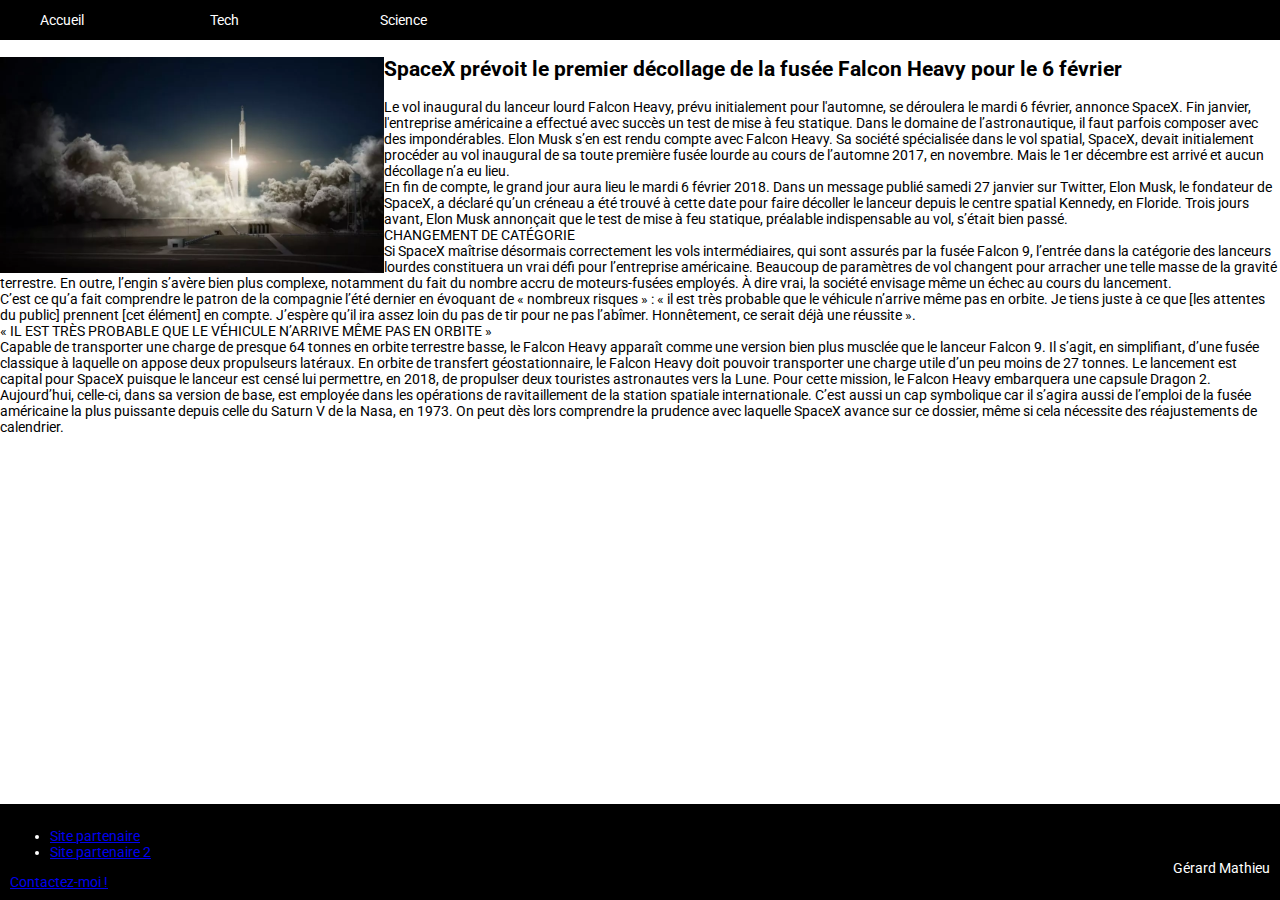
<file: Exercice/articles/science/article1.html>
<!DOCTYPE html>
<html lang="en">
<head>
    <meta charset="UTF-8">
    <meta http-equiv="X-UA-Compatible" content="IE=edge">
    <meta name="viewport" content="width=device-width, initial-scale=1.0">
    <link href="../../css/main.css" rel="stylesheet">
    <link rel="preconnect" href="https://fonts.googleapis.com">
    <link rel="preconnect" href="https://fonts.gstatic.com" crossorigin>
    <link href="https://fonts.googleapis.com/css2?family=Roboto&display=swap" rel="stylesheet"> 
    <title>SpaceX prévoit le premier décollage de la fusée Falcon Heavy pour le 6 février</title>
</head>
<body>
    <header>
        <ul>
            <li>
                <a href="../../index.html">Accueil</a> 
            </li>
            <li>
                <a href="../tech/tech.html">Tech</a>
            </li>
            <li>  
                <a href="science.html">Science</a>
            </li>  
        </ul>
    </header>

    <main>

        <div class="article"><img src="../../images/fusee.webp" width="400px">
        <p>
            <h2>SpaceX prévoit le premier décollage de la fusée Falcon Heavy pour le 6 février</h2>

Le vol inaugural du lanceur lourd Falcon Heavy, prévu initialement pour l'automne, se déroulera le mardi 6 février, annonce SpaceX. Fin janvier, l'entreprise américaine a effectué avec succès un test de mise à feu statique.

Dans le domaine de l’astronautique, il faut parfois composer avec des impondérables. Elon Musk s’en est rendu compte avec Falcon Heavy. Sa société spécialisée dans le vol spatial, SpaceX, devait initialement procéder au vol inaugural de sa toute première fusée lourde au cours de l’automne 2017, en novembre. Mais le 1er décembre est arrivé et aucun décollage n’a eu lieu.</br>

En fin de compte, le grand jour aura lieu le mardi 6 février 2018. Dans un message publié samedi 27 janvier sur Twitter, Elon Musk, le fondateur de SpaceX, a déclaré qu’un créneau a été trouvé à cette date pour faire décoller le lanceur depuis le centre spatial Kennedy, en Floride. Trois jours avant, Elon Musk annonçait que le test de mise à feu statique, préalable indispensable au vol, s’était bien passé.</br>

CHANGEMENT DE CATÉGORIE </br>

Si SpaceX maîtrise désormais correctement les vols intermédiaires, qui sont assurés par la fusée Falcon 9, l’entrée dans la catégorie des lanceurs lourdes constituera un vrai défi pour l’entreprise américaine. Beaucoup de paramètres de vol changent pour arracher une telle masse de la gravité terrestre. En outre, l’engin s’avère bien plus complexe, notamment du fait du nombre accru de moteurs-fusées employés.

À dire vrai, la société envisage même un échec au cours du lancement.</br>

C’est ce qu’a fait comprendre le patron de la compagnie l’été dernier en évoquant de « nombreux risques » : « il est très probable que le véhicule n’arrive même pas en orbite. Je tiens juste à ce que [les attentes du public] prennent [cet élément] en compte. J’espère qu’il ira assez loin du pas de tir pour ne pas l’abîmer. Honnêtement, ce serait déjà une réussite ». </br>

« IL EST TRÈS PROBABLE QUE LE VÉHICULE N’ARRIVE MÊME PAS EN ORBITE »</br>

Capable de transporter une charge de presque 64 tonnes en orbite terrestre basse, le Falcon Heavy apparaît comme une version bien plus musclée que le lanceur Falcon 9. Il s’agit, en simplifiant, d’une fusée classique à laquelle on appose deux propulseurs latéraux. En orbite de transfert géostationnaire, le Falcon Heavy doit pouvoir transporter une charge utile d’un peu moins de 27 tonnes.

Le lancement est capital pour SpaceX puisque le lanceur est censé lui permettre, en 2018, de propulser deux touristes astronautes vers la Lune. Pour cette mission, le Falcon Heavy embarquera une capsule Dragon 2. Aujourd’hui, celle-ci, dans sa version de base, est employée dans les opérations de ravitaillement de la station spatiale internationale.

C’est aussi un cap symbolique car il s’agira aussi de l’emploi de la fusée américaine la plus puissante depuis celle du Saturn V de la Nasa, en 1973. On peut dès lors comprendre la prudence avec laquelle SpaceX avance sur ce dossier, même si cela nécessite des réajustements de calendrier.
        </p></div>
    </main>

    <footer>
        <ul>
            <li>
                <a href="#">Site partenaire</a>
            </li>
            <li>
                <a href="#">Site partenaire 2</a>
            </li>
        </ul>
        <p>Gérard Mathieu</p>
        <a href="mailto:mathieu2991@gmail.com">Contactez-moi !</a>
    </footer>
</body>
</html>
</file>
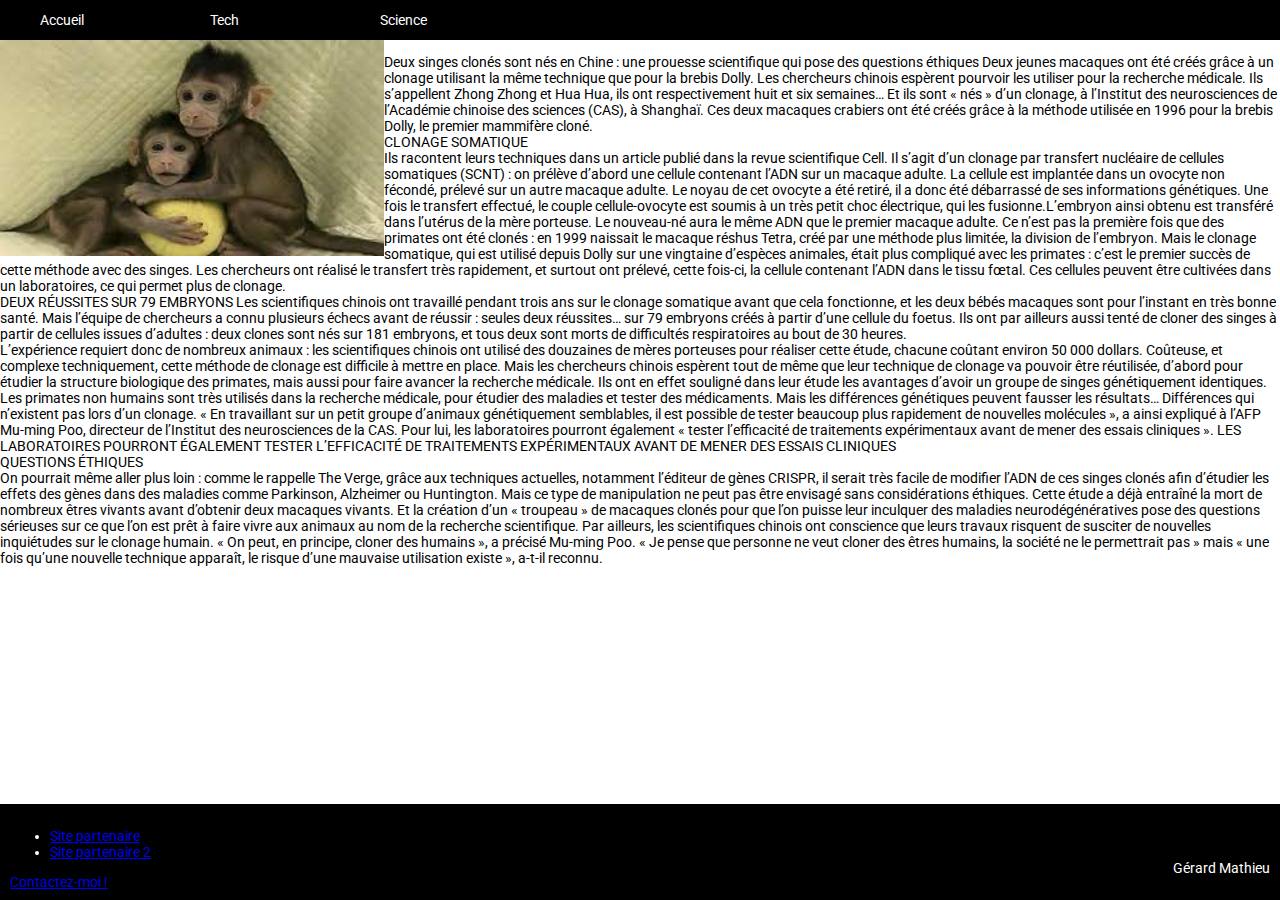
<file: Exercice/articles/science/article2.html>
<!DOCTYPE html>
<html lang="en">
<head>
    <meta charset="UTF-8">
    <meta http-equiv="X-UA-Compatible" content="IE=edge">
    <meta name="viewport" content="width=device-width, initial-scale=1.0">
    <link href="../../css/main.css" rel="stylesheet">
    <link rel="preconnect" href="https://fonts.googleapis.com">
    <link rel="preconnect" href="https://fonts.gstatic.com" crossorigin>
    <link href="https://fonts.googleapis.com/css2?family=Roboto&display=swap" rel="stylesheet"> 
    <title>Deux singes clonés sont nés en Chine : une prouesse scientifique qui pose des questions éthiques</title>
</head>
<body>
    <header>
        <ul>
            <li>
                <a href="../../index.html">Accueil</a> 
            </li>
            <li>
                <a href="../tech/tech.html">Tech</a>
            </li>
            <li>  
                <a href="science.html">Science</a>
            </li>  
        </ul>
    </header>

    <main>

        <img src="../../images/singes.jpeg" width="400px">
        <p>
            Deux singes clonés sont nés en Chine : une prouesse scientifique qui pose des questions éthiques

            Deux jeunes macaques ont été créés grâce à un clonage utilisant la même technique que pour la brebis Dolly. Les chercheurs chinois espèrent pourvoir les utiliser pour la recherche médicale.
            
            Ils s’appellent Zhong Zhong et Hua Hua, ils ont respectivement huit et six semaines… Et ils sont « nés » d’un clonage, à l’Institut des neurosciences de l’Académie chinoise des sciences (CAS), à Shanghaï. Ces deux macaques crabiers ont été créés grâce à la méthode utilisée en 1996 pour la brebis Dolly, le premier mammifère cloné.</br>
            
            CLONAGE SOMATIQUE </br>
            
            Ils racontent leurs techniques dans un article publié dans la revue scientifique Cell. Il s’agit d’un clonage par transfert nucléaire de cellules somatiques (SCNT) : on prélève d’abord une cellule contenant l’ADN sur un macaque adulte. La cellule est implantée dans un ovocyte non fécondé, prélevé sur un autre macaque adulte. Le noyau de cet ovocyte a été retiré, il a donc été débarrassé de ses informations génétiques.
            
            Une fois le transfert effectué, le couple cellule-ovocyte est soumis à un très petit choc électrique, qui les fusionne.L’embryon ainsi obtenu est transféré dans l’utérus de la mère porteuse. Le nouveau-né aura le même ADN que le premier macaque adulte.
            
            Ce n’est pas la première fois que des primates ont été clonés : en 1999 naissait le macaque réshus Tetra, créé par une méthode plus limitée, la division de l’embryon. Mais le clonage somatique, qui est utilisé depuis Dolly sur une vingtaine d’espèces animales, était plus compliqué avec les primates : c’est le premier succès de cette méthode avec des singes. Les chercheurs ont réalisé le transfert très rapidement, et surtout ont prélevé, cette fois-ci, la cellule contenant l’ADN dans le tissu fœtal. Ces cellules peuvent être cultivées dans un laboratoires, ce qui permet plus de clonage.</br>
            
            DEUX RÉUSSITES SUR 79 EMBRYONS
            
            Les scientifiques chinois ont travaillé pendant trois ans sur le clonage somatique avant que cela fonctionne, et les deux bébés macaques sont pour l’instant en très bonne santé. Mais l’équipe de chercheurs a connu plusieurs échecs avant de réussir : seules deux réussites… sur 79 embryons créés à partir d’une cellule du foetus. Ils ont par ailleurs aussi tenté de cloner des singes à partir de cellules issues d’adultes : deux clones sont nés sur 181 embryons, et tous deux sont morts de difficultés respiratoires au bout de 30 heures.</br>
            
            L’expérience requiert donc de nombreux animaux : les scientifiques chinois ont utilisé des douzaines de mères porteuses pour réaliser cette étude, chacune coûtant environ 50 000 dollars. Coûteuse, et complexe techniquement, cette méthode de clonage est difficile à mettre en place. Mais les chercheurs chinois espèrent tout de même que leur technique de clonage va pouvoir être réutilisée, d’abord pour étudier la structure biologique des primates, mais aussi pour faire avancer la recherche médicale.
            
            Ils ont en effet souligné dans leur étude les avantages d’avoir un groupe de singes génétiquement identiques. Les primates non humains sont très utilisés dans la recherche médicale, pour étudier des maladies et tester des médicaments. Mais les différences génétiques peuvent fausser les résultats… Différences qui n’existent pas lors d’un clonage.
            
            « En travaillant sur un petit groupe d’animaux génétiquement semblables, il est possible de tester beaucoup plus rapidement de nouvelles molécules  », a ainsi expliqué à l’AFP Mu-ming Poo, directeur de l’Institut des neurosciences de la CAS. Pour lui, les laboratoires pourront également « tester l’efficacité de traitements expérimentaux avant de mener des essais cliniques  ».
            
            LES LABORATOIRES POURRONT ÉGALEMENT TESTER L’EFFICACITÉ DE TRAITEMENTS EXPÉRIMENTAUX AVANT DE MENER DES ESSAIS CLINIQUES</br>
            
            QUESTIONS ÉTHIQUES</br>
            On pourrait même aller plus loin : comme le rappelle The Verge, grâce aux techniques actuelles, notamment l’éditeur de gènes CRISPR, il serait très facile de modifier l’ADN de ces singes clonés afin d’étudier les effets des gènes dans des maladies comme Parkinson, Alzheimer ou Huntington.
            
            Mais ce type de manipulation ne peut pas être envisagé sans considérations éthiques. Cette étude a déjà entraîné la mort de nombreux êtres vivants avant d’obtenir deux macaques vivants. Et la création d’un « troupeau » de macaques clonés pour que l’on puisse leur inculquer des maladies neurodégénératives pose des questions sérieuses sur ce que l’on est prêt à faire vivre aux animaux au nom de la recherche scientifique.
            
            Par ailleurs, les scientifiques chinois ont conscience que leurs travaux risquent de susciter de nouvelles inquiétudes sur le clonage humain. « On peut, en principe, cloner des humains  », a précisé Mu-ming Poo. « Je pense que personne ne veut cloner des êtres humains, la société ne le permettrait pas  » mais « une fois qu’une nouvelle technique apparaît, le risque d’une mauvaise utilisation existe  », a-t-il reconnu.
        </p>
    </main>

    <footer>
        <ul>
            <li>
                <a href="#">Site partenaire</a>
            </li>
            <li>
                <a href="#">Site partenaire 2</a>
            </li>
        </ul>
        <p>Gérard Mathieu</p>
        <a href="mailto:mathieu2991@gmail.com">Contactez-moi !</a>
    </footer>
</body>
</html>
</file>
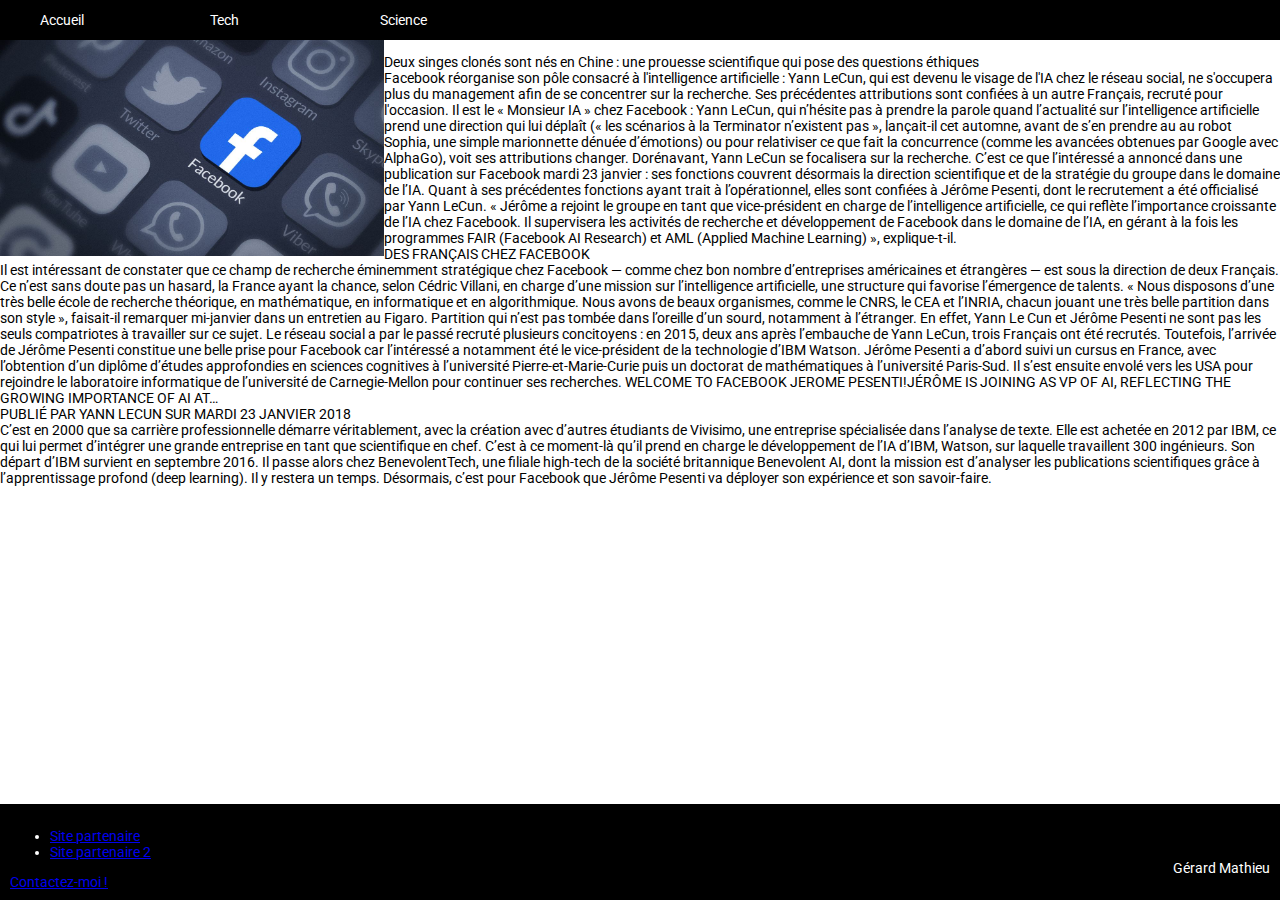
<file: Exercice/articles/science/article3.html>
<!DOCTYPE html>
<html lang="en">
<head>
    <meta charset="UTF-8">
    <meta http-equiv="X-UA-Compatible" content="IE=edge">
    <meta name="viewport" content="width=device-width, initial-scale=1.0">
    <link href="../../css/main.css" rel="stylesheet">
    <link rel="preconnect" href="https://fonts.googleapis.com">
    <link rel="preconnect" href="https://fonts.gstatic.com" crossorigin>
    <link href="https://fonts.googleapis.com/css2?family=Roboto&display=swap" rel="stylesheet"> 
    <title>Facebook fait appel à un autre Français pour diriger ses travaux en intelligence artificielle</title>
</head>
<body>
    <header>
        <ul>
            <li>
                <a href="../../index.html">Accueil</a> 
            </li>
            <li>
                <a href="../tech/tech.html">Tech</a>
            </li>
            <li>  
                <a href="science.html">Science</a>
            </li>  
        </ul>
    </header>

    <main>

        <img src="../../images/facebook.jpeg" width="400px">
        <p>
            Deux singes clonés sont nés en Chine : une prouesse scientifique qui pose des questions éthiques </br>

Facebook réorganise son pôle consacré à l'intelligence artificielle : Yann LeCun, qui est devenu le visage de l'IA chez le réseau social, ne s'occupera plus du management afin de se concentrer sur la recherche. Ses précédentes attributions sont confiées à un autre Français, recruté pour l'occasion.

Il est le « Monsieur IA » chez Facebook : Yann LeCun, qui n’hésite pas à prendre la parole quand l’actualité sur l’intelligence artificielle prend une direction qui lui déplaît (« les scénarios à la Terminator n’existent pas », lançait-il cet automne, avant de s’en prendre au au robot Sophia, une simple marionnette dénuée d’émotions) ou pour relativiser ce que fait la concurrence (comme les avancées obtenues par Google avec AlphaGo), voit ses attributions changer.

Dorénavant, Yann LeCun se focalisera sur la recherche. C’est ce que l’intéressé a annoncé dans une publication sur Facebook mardi 23 janvier : ses fonctions couvrent désormais la direction scientifique et de la stratégie du groupe dans le domaine de l’IA. Quant à ses précédentes fonctions ayant trait à l’opérationnel, elles sont confiées à Jérôme Pesenti, dont le recrutement a été officialisé par Yann LeCun.

« Jérôme a rejoint le groupe en tant que vice-président en charge de l’intelligence artificielle, ce qui reflète l’importance croissante de l’IA chez Facebook. Il supervisera les activités de recherche et développement de Facebook dans le domaine de l’IA, en gérant à la fois les programmes FAIR (Facebook AI Research) et AML (Applied Machine Learning) », explique-t-il.</br>

DES FRANÇAIS CHEZ FACEBOOK </br>

Il est intéressant de constater que ce champ de recherche éminemment stratégique chez Facebook — comme chez bon nombre d’entreprises américaines et étrangères — est sous la direction de deux Français. Ce n’est sans doute pas un hasard, la France ayant la chance, selon Cédric Villani, en charge d’une mission sur l’intelligence artificielle, une structure qui favorise l’émergence de talents.

« Nous disposons d’une très belle école de recherche théorique, en mathématique, en informatique et en algorithmique. Nous avons de beaux organismes, comme le CNRS, le CEA et l’INRIA, chacun jouant une très belle partition dans son style », faisait-il remarquer mi-janvier dans un entretien au Figaro. Partition qui n’est pas tombée dans l’oreille d’un sourd, notamment à l’étranger.

En effet, Yann Le Cun et Jérôme Pesenti ne sont pas les seuls compatriotes à travailler sur ce sujet. Le réseau social a par le passé recruté plusieurs concitoyens : en 2015, deux ans après l’embauche de Yann LeCun, trois Français ont été recrutés. Toutefois, l’arrivée de Jérôme Pesenti constitue une belle prise pour Facebook car l’intéressé a notamment été le vice-président de la technologie d’IBM Watson.

Jérôme Pesenti a d’abord suivi un cursus en France, avec l’obtention d’un diplôme d’études approfondies en sciences cognitives à l’université Pierre-et-Marie-Curie puis un doctorat de mathématiques à l’université Paris-Sud. Il s’est ensuite envolé vers les USA pour rejoindre le laboratoire informatique de l’université de Carnegie-Mellon pour continuer ses recherches.

WELCOME TO FACEBOOK JEROME PESENTI!JÉRÔME IS JOINING AS VP OF AI, REFLECTING THE GROWING IMPORTANCE OF AI AT…</br>

PUBLIÉ PAR YANN LECUN SUR MARDI 23 JANVIER 2018</br>

C’est en 2000 que sa carrière professionnelle démarre véritablement, avec la création avec d’autres étudiants de Vivisimo, une entreprise spécialisée dans l’analyse de texte. Elle est achetée en 2012 par IBM, ce qui lui permet d’intégrer une grande entreprise en tant que scientifique en chef. C’est à ce moment-là qu’il prend en charge le développement de l’IA d’IBM, Watson, sur laquelle travaillent 300 ingénieurs.

Son départ d’IBM survient en septembre 2016. Il passe alors chez BenevolentTech, une filiale high-tech de la société britannique Benevolent AI, dont la mission est d’analyser les publications scientifiques grâce à l’apprentissage profond (deep learning). Il y restera un temps. Désormais, c’est pour Facebook que Jérôme Pesenti va déployer son expérience et son savoir-faire.


        </p>
    </main>

    <footer>
        <ul>
            <li>
                <a href="#">Site partenaire</a>
            </li>
            <li>
                <a href="#">Site partenaire 2</a>
            </li>
        </ul>
        <p>Gérard Mathieu</p>
        <a href="mailto:mathieu2991@gmail.com">Contactez-moi !</a>
    </footer>
</body>
</html>
</file>
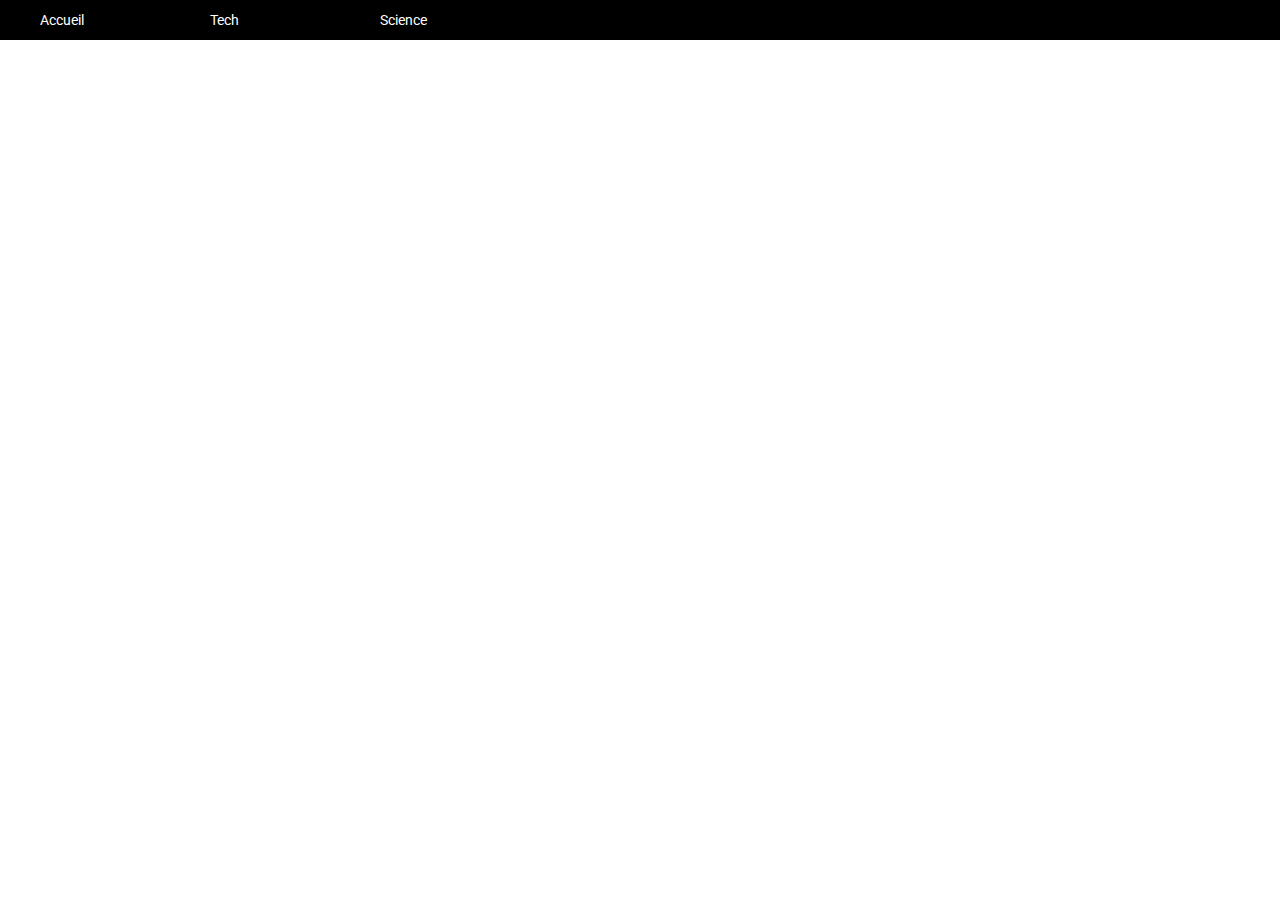
<file: Exercice/articles/science/science.html>
<!DOCTYPE html>
<html lang="en">
<head>
    <meta charset="UTF-8">
    <meta http-equiv="X-UA-Compatible" content="IE=edge">
    <meta name="viewport" content="width=device-width, initial-scale=1.0">
    <link href="../../css/main.css" rel="stylesheet">
    <link rel="preconnect" href="https://fonts.googleapis.com">
    <link rel="preconnect" href="https://fonts.gstatic.com" crossorigin>
    <link href="https://fonts.googleapis.com/css2?family=Roboto&display=swap" rel="stylesheet"> 
    <title>Science</title>
</head>
<body>
    <header>
        <ul>
            <li>
                <a href="../../index.html">Accueil</a> 
            </li>
            <li>
                <a href="../tech/tech.html">Tech</a>
            </li>
            <li>  
                <a href="articles/science/science.html">Science</a>
            </li>  
        </ul>
    </header>
</body>
</html>
</file>
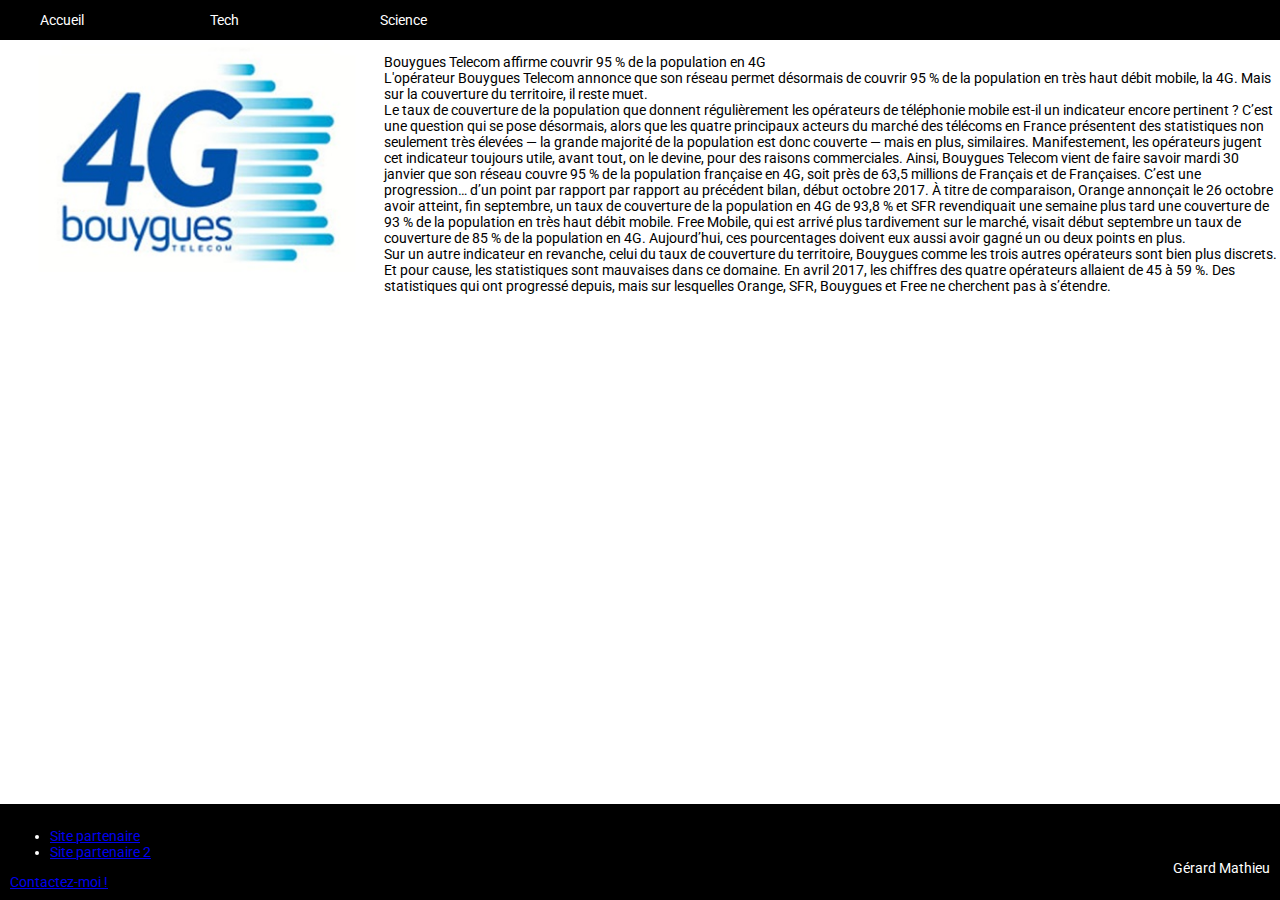
<file: Exercice/articles/tech/article1.html>
<!DOCTYPE html>
<html lang="en">
<head>
    <meta charset="UTF-8">
    <meta http-equiv="X-UA-Compatible" content="IE=edge">
    <meta name="viewport" content="width=device-width, initial-scale=1.0">
    <link href="../../css/main.css" rel="stylesheet">
    <link rel="preconnect" href="https://fonts.googleapis.com">
    <link rel="preconnect" href="https://fonts.gstatic.com" crossorigin>
    <link href="https://fonts.googleapis.com/css2?family=Roboto&display=swap" rel="stylesheet"> 
    <title>Bouygues Telecom affirme couvrir 95 % de la population en 4G </title>
</head>
<body>
    <header>
        <ul>
            <li>
                <a href="../../index.html">Accueil</a> 
            </li>
            <li>
                <a href="tech.html">Tech</a>
            </li>
            <li>  
                <a href="../science.html">Science</a>
            </li>  
        </ul>
    </header>

    <main>

        <img src="../../images/bouygues.jpg" width="400px">
        <p>
            Bouygues Telecom affirme couvrir 95 % de la population en 4G </br>

            L'opérateur Bouygues Telecom annonce que son réseau permet désormais de couvrir 95 % de la population en très haut débit mobile, la 4G. Mais sur la couverture du territoire, il reste muet.</br>
            
            Le taux de couverture de la population que donnent régulièrement les opérateurs de téléphonie mobile est-il un indicateur encore pertinent ? C’est une question qui se pose désormais, alors que les quatre principaux acteurs du marché des télécoms en France présentent des statistiques non seulement très élevées — la grande majorité de la population est donc couverte — mais en plus, similaires.
            
            Manifestement, les opérateurs jugent cet indicateur toujours utile, avant tout, on le devine, pour des raisons commerciales. Ainsi, Bouygues Telecom vient de faire savoir mardi 30 janvier que son réseau couvre 95 % de la population française en 4G, soit près de 63,5 millions de Français et de Françaises. C’est une progression… d’un point par rapport par rapport au précédent bilan, début octobre 2017.
            
            À titre de comparaison, Orange annonçait le 26 octobre avoir atteint, fin septembre, un taux de couverture de la population en 4G de 93,8 % et SFR revendiquait une semaine plus tard une couverture de 93 % de la population en très haut débit mobile. Free Mobile, qui est arrivé plus tardivement sur le marché, visait début septembre un taux de couverture de 85 % de la population en 4G.
            
            Aujourd’hui, ces pourcentages doivent eux aussi avoir gagné un ou deux points en plus.</br>
            
            Sur un autre indicateur en revanche, celui du taux de couverture du territoire, Bouygues comme les trois autres opérateurs sont bien plus discrets. Et pour cause, les statistiques sont mauvaises dans ce domaine. En avril 2017, les chiffres des quatre opérateurs allaient de 45 à 59 %. Des statistiques qui ont progressé depuis, mais sur lesquelles Orange, SFR, Bouygues et Free ne cherchent pas à s’étendre.


        </p>
    </main>

    <footer>
        <ul>
            <li>
                <a href="#">Site partenaire</a>
            </li>
            <li>
                <a href="#">Site partenaire 2</a>
            </li>
        </ul>
        <p>Gérard Mathieu</p>
        <a href="mailto:mathieu2991@gmail.com">Contactez-moi !</a>
    </footer>
</body>
</html>
</file>
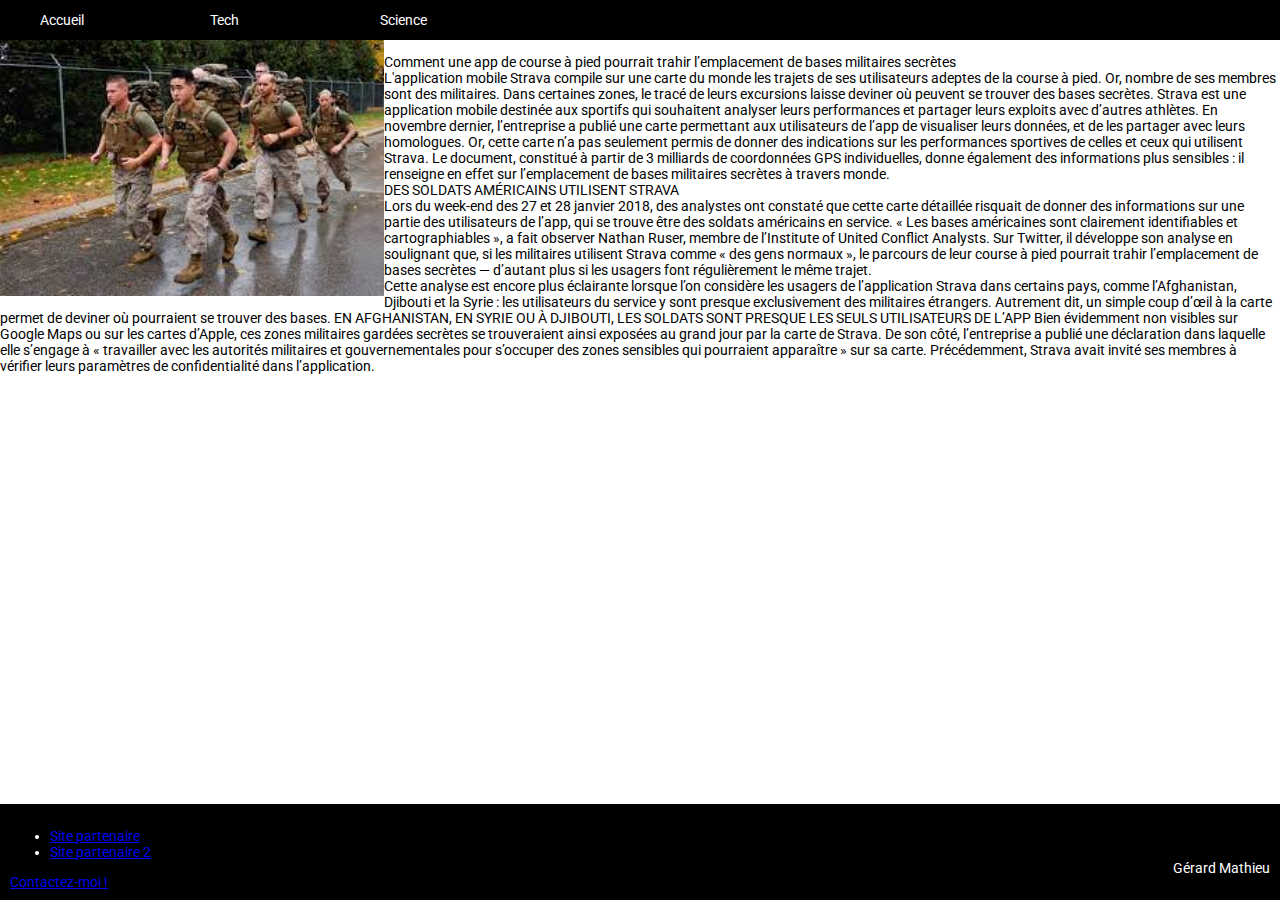
<file: Exercice/articles/tech/article2.html>
<!DOCTYPE html>
<html lang="en">
<head>
    <meta charset="UTF-8">
    <meta http-equiv="X-UA-Compatible" content="IE=edge">
    <meta name="viewport" content="width=device-width, initial-scale=1.0">
    <link href="../../css/main.css" rel="stylesheet">
    <link rel="preconnect" href="https://fonts.googleapis.com">
    <link rel="preconnect" href="https://fonts.gstatic.com" crossorigin>
    <link href="https://fonts.googleapis.com/css2?family=Roboto&display=swap" rel="stylesheet"> 
    <title>Comment une app de course à pied pourrait trahir l’emplacement de bases militaires secrètes</title>
</head>
<body>
    <header>
        <ul>
            <li>
                <a href="../../index.html">Accueil</a> 
            </li>
            <li>
                <a href="tech.html">Tech</a>
            </li>
            <li>  
                <a href="../science.html">Science</a>
            </li>  
        </ul>
    </header>

    <main>

        <img src="../../images/course.jpeg" width="400px">
        <p>
            Comment une app de course à pied pourrait trahir l’emplacement de bases militaires secrètes </br>

L'application mobile Strava compile sur une carte du monde les trajets de ses utilisateurs adeptes de la course à pied. Or, nombre de ses membres sont des militaires. Dans certaines zones, le tracé de leurs excursions laisse deviner où peuvent se trouver des bases secrètes.

Strava est une application mobile destinée aux sportifs qui souhaitent analyser leurs performances et partager leurs exploits avec d’autres athlètes. En novembre dernier, l’entreprise a publié une carte permettant aux utilisateurs de l’app de visualiser leurs données, et de les partager avec leurs homologues.

Or, cette carte n’a pas seulement permis de donner des indications sur les performances sportives de celles et ceux qui utilisent Strava. Le document, constitué à partir de 3 milliards de coordonnées GPS individuelles, donne également des informations plus sensibles : il renseigne en effet sur l’emplacement de bases militaires secrètes à travers monde.</br>

DES SOLDATS AMÉRICAINS UTILISENT STRAVA</br>
Lors du week-end des 27 et 28 janvier 2018, des analystes ont constaté que cette carte détaillée risquait de donner des informations sur une partie des utilisateurs de l’app, qui se trouve être des soldats américains en service.

« Les bases américaines sont clairement identifiables et cartographiables », a fait observer Nathan Ruser, membre de l’Institute of United Conflict Analysts. Sur Twitter, il développe son analyse en soulignant que, si les militaires utilisent Strava comme « des gens normaux », le parcours de leur course à pied pourrait trahir l’emplacement de bases secrètes — d’autant plus si les usagers font régulièrement le même trajet.</br>

Cette analyse est encore plus éclairante lorsque l’on considère les usagers de l’application Strava dans certains pays, comme l’Afghanistan, Djibouti et la Syrie : les utilisateurs du service y sont presque exclusivement des militaires étrangers. Autrement dit, un simple coup d’œil à la carte permet de deviner où pourraient se trouver des bases.

EN AFGHANISTAN, EN SYRIE OU À DJIBOUTI, LES SOLDATS SONT PRESQUE LES SEULS UTILISATEURS DE L’APP

Bien évidemment non visibles sur Google Maps ou sur les cartes d’Apple, ces zones militaires gardées secrètes se trouveraient ainsi exposées au grand jour par la carte de Strava.

De son côté, l’entreprise a publié une déclaration dans laquelle elle s’engage à « travailler avec les autorités militaires et gouvernementales pour s’occuper des zones sensibles qui pourraient apparaître » sur sa carte. Précédemment, Strava avait invité ses membres à vérifier leurs paramètres de confidentialité dans l’application.


        </p>
    </main>

    <footer>
        <ul>
            <li>
                <a href="#">Site partenaire</a>
            </li>
            <li>
                <a href="#">Site partenaire 2</a>
            </li>
        </ul>
        <p>Gérard Mathieu</p>
        <a href="mailto:mathieu2991@gmail.com">Contactez-moi !</a>
    </footer>
</body>
</html>
</file>
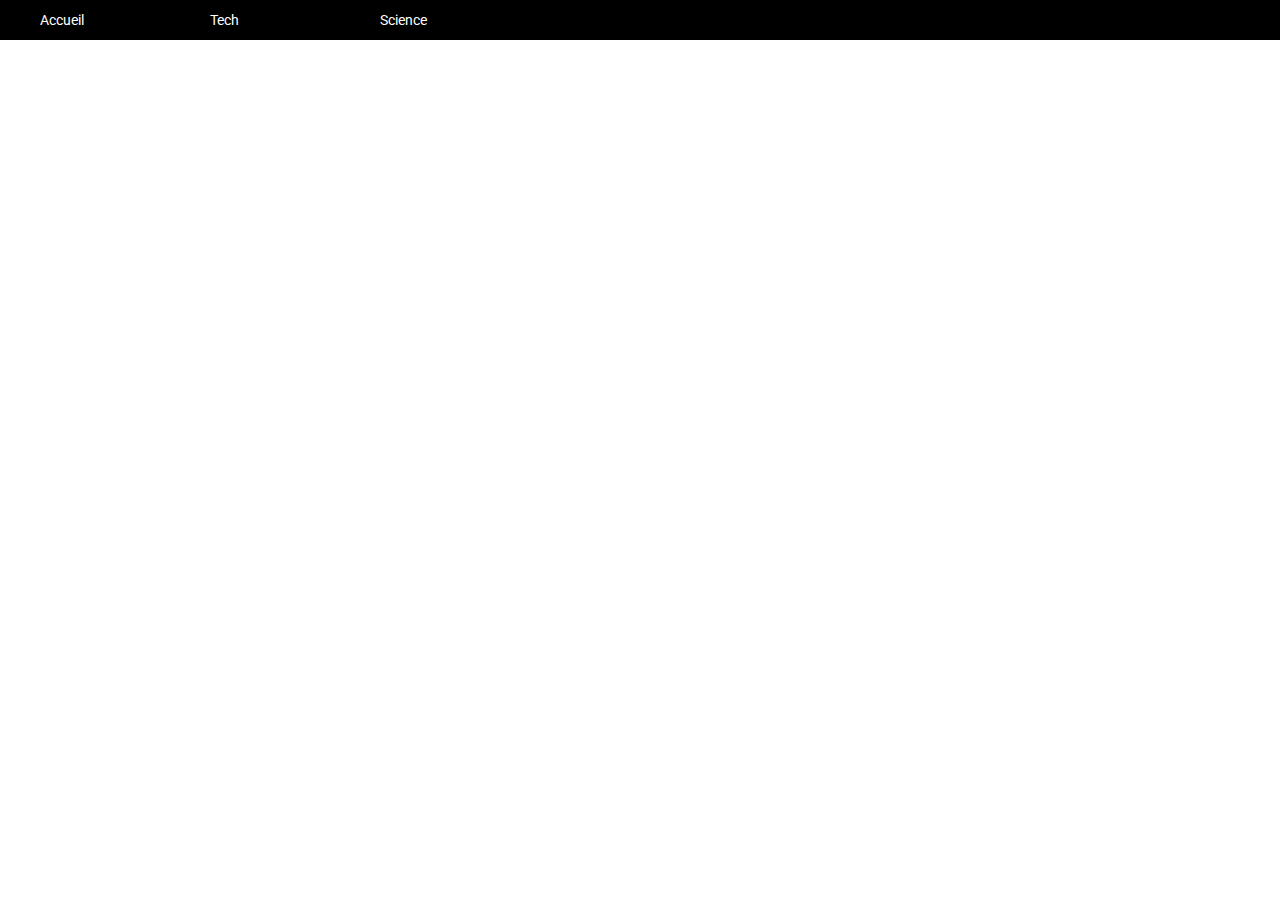
<file: Exercice/articles/tech/tech.html>
<!DOCTYPE html>
<html lang="en">
<head>
    <meta charset="UTF-8">
    <meta http-equiv="X-UA-Compatible" content="IE=edge">
    <meta name="viewport" content="width=Page, initial-scale=1.0">
    <link href="../../css/main.css" rel="stylesheet">
    <link rel="preconnect" href="https://fonts.googleapis.com">
    <link rel="preconnect" href="https://fonts.gstatic.com" crossorigin>
    <link href="https://fonts.googleapis.com/css2?family=Roboto&display=swap" rel="stylesheet"> 
    <title>Tech</title>
</head>
<body>
    <header>
        <ul>
            <li>
                <a href="../../index.html">Accueil</a> 
            </li>
            <li>
                <a href="tech.html">Tech</a>
            </li>
            <li>  
                <a href="../science/science.html">Science</a>
            </li>  
        </ul>
    </header>
</body>
</html>
</file>
<file: Exercice/css/main.css>
html {
    
font-family: 'Roboto', sans-serif;
font-size: 14px;

margin: 0px;
padding: 0px;
}

body {
    padding: 0px;
    margin: 0px;
    min-height: 100%;
}

header {
    height: 40px;
    width: 100%;
    background-color: black;
    color: white;
    display: flex;
    align-items: center;
    justify-content: space-between;
}

header ul {
    display: flex;
}

header li {
    margin-right: 20px;
    list-style-type: none;
    width: 150px;
}
header a {
    text-decoration: none;
    color: white;
}

h1 {
 font-size: large;
margin-left: 10px;
margin-right: 10px;
}

a {
    transition: font-size 1s;
}

a:hover{
    color: gray;
    font-size:large;
}



article {
    width: 70%;
    padding : 10px;
    text-align: justify;
   display: inline-block;
}

img {
    width: 30%;
    float: left;
    transition: width 1s;
}

img:hover {
    width: 31%;
}

#savoir {
    text-decoration: none;
    color: red;

}

#savoir:hover {
    text-decoration: underline;
}



body {
    display: flex;
    flex-direction: column;
    min-height: 100vh;
    margin: 0;
  }
  
  main {
    flex: 1;
  }

  aside {
    width: 28%;
    display: inline-block;
  }
  
  footer {
    background-color: black;
    color: white;
    padding: 10px;
    margin-top: auto;
    box-shadow: 5px 5px 0px black;
  }

  footer p {
    position: absolute;
    bottom: 10px;
    right: 10px;
  }

  footer #mail {
    position: absolute;
    bottom: 5px;
    right: 5px;
  }
</file>
